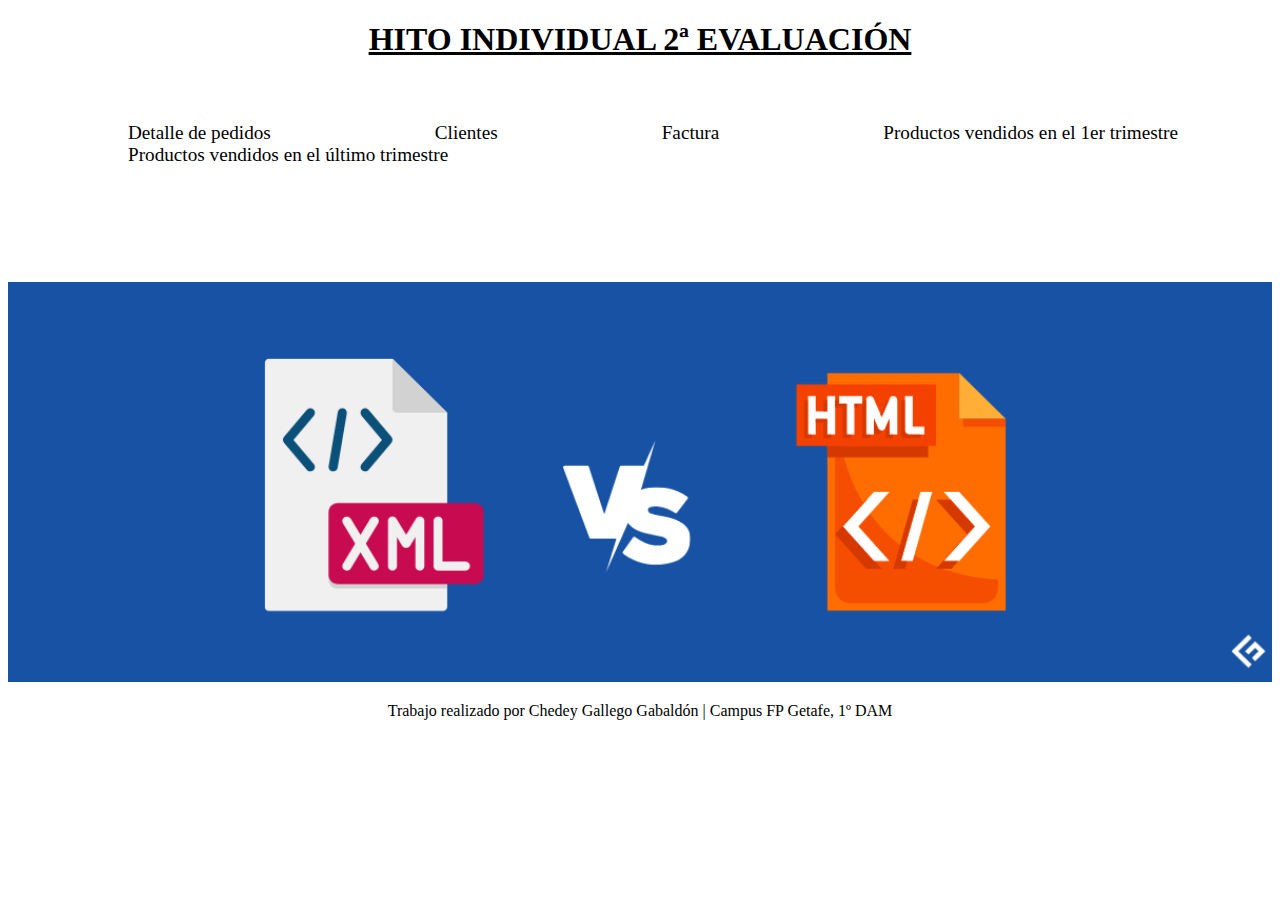
<file: index.html>
<!DOCTYPE html>
<html lang="en">
<head>
    <meta charset="UTF-8">
    <meta http-equiv="X-UA-Compatible" content="IE=edge">
    <meta name="viewport" content="width=device-width, initial-scale=1.0">
    <link rel="stylesheet" href="css/index.css">
    <title>Hito individual</title>
</head>
<body>
    <h1>HITO INDIVIDUAL 2ª EVALUACIÓN</h1>
    <ul>
        <li><a href="detalle_pedido.html">Detalle de pedidos</a></li>
        <li><a href="cliente.html">Clientes</a></li>
        <li><a href="factura.html">Factura</a></li>
        <li><a href="1erTrim.html">Productos vendidos en el 1er trimestre</a></li>
        <li><a href="ultimo_trim.html">Productos vendidos en el último trimestre</a></li>

    </ul>

    <div>
        <img class="icono" src="imagen/fondo.webp" alt="">
    </div>

    <footer>
        <p id="footer_texto">Trabajo realizado por Chedey Gallego Gabaldón | Campus FP Getafe, 1º DAM</p>
    </footer>

</body>
</html>
</file>
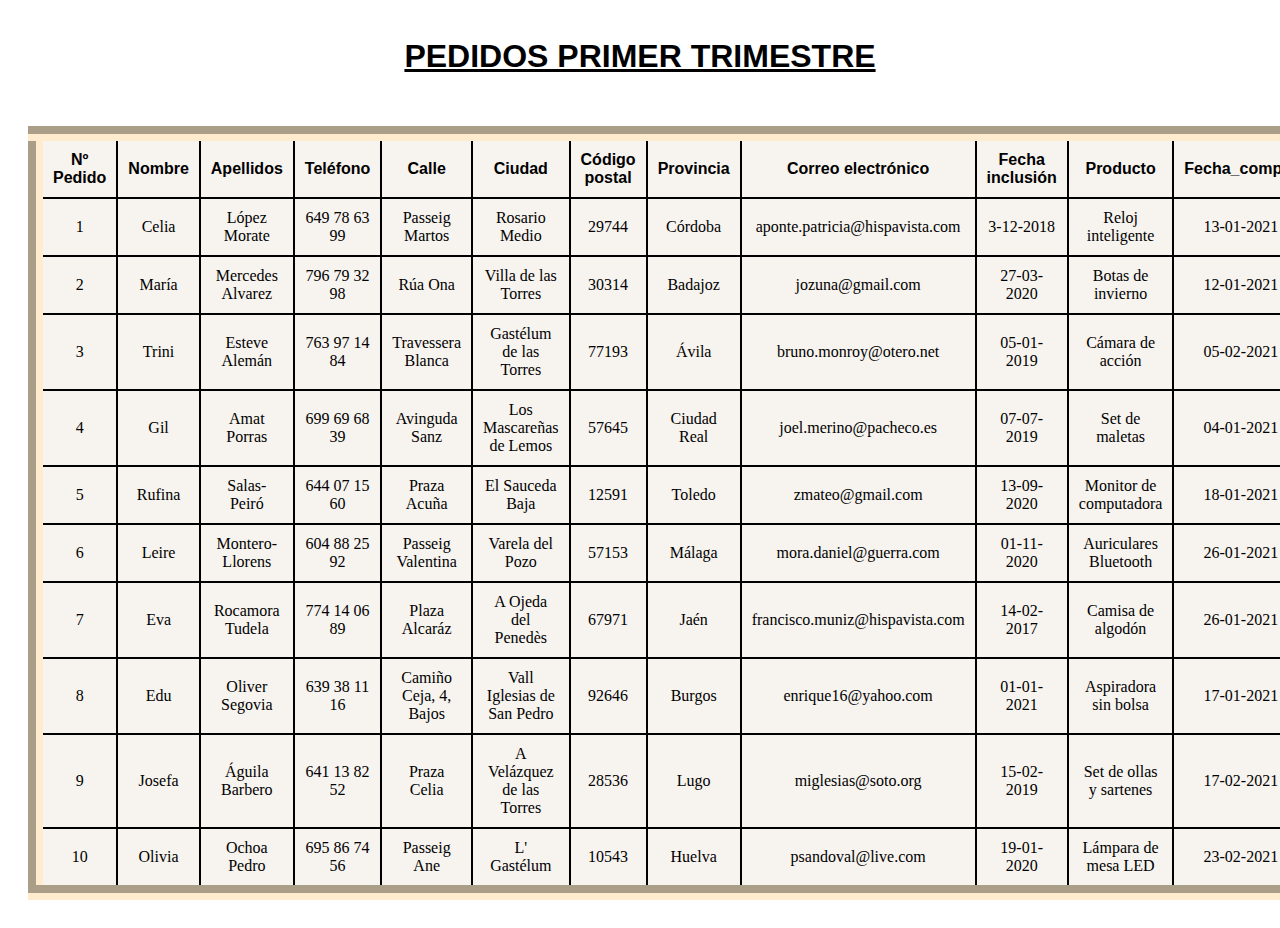
<file: 1erTrim.html>
<html lang="ee-es">
<head>
    <meta charset="UTF-8">
    <meta http-equiv="X-UA-Compatible" content="IE=edge">
    <meta name="viewport" content="width=device-width, initial-scale=1.0">
    <title>Pedidos 1er trimestre</title>
    <link rel="stylesheet" href="css/style1.css">
</head>
<body>
    <h1>PEDIDOS PRIMER TRIMESTRE</h1>

    <section>


    </section>
    <script>
        if (window.XMLHttpRequest)
        {
            xmlhttp=new XMLHttpRequest();
        }
        else
        {
            xmlhttp=new ActiveXObject("Microsoft.XMLHTTP");
        }
        xmlhttp.open("GET","pedidos.xml",false);
        xmlhttp.send();
        xmlDoc=xmlhttp.responseXML;
        const section = document.querySelector('section');
        document.write("<table class='table' border='15'>");
            document.write("<tr>");
                document.write("<th>Nº Pedido</th>");
                document.write("<th>Nombre</th>");
                document.write("<th>Apellidos</th>");
                document.write("<th>Teléfono</th>");
                document.write("<th>Calle</th>");
                document.write("<th>Ciudad</th>");
                document.write("<th>Código postal</th>");
                document.write("<th>Provincia</th>");
                document.write("<th>Correo electrónico</th>");
                document.write("<th>Fecha inclusión</th>");
                document.write("<th>Producto</th>");
                document.write("<th>Fecha_compra</th>");
                document.write("<th>Fecha_entrega</th>");
                document.write("<th>Referencia</th>");
                document.write("<th>Precio</th>");
                document.write("<th>Unidades</th>");
                document.write("<th>Total</th>");
                
        var año=xmlDoc.querySelector("años año[año='2021']");
        var trimestre=año.querySelector("trimestre[trimestre='1']");
        var pedidos=trimestre.getElementsByTagName("pedido");
        
        for(var i=0;i<pedidos.length;i++)
        {
            numero_pedido=pedidos[i].getElementsByTagName("numero_pedido")[0].childNodes[0].nodeValue

            nombre=pedidos[i].getElementsByTagName("nombre")[0].childNodes[0].nodeValue
            apellidos=pedidos[i].getElementsByTagName("apellidos")[0].childNodes[0].nodeValue
            telefono=pedidos[i].getElementsByTagName("telefono")[0].childNodes[0].nodeValue
            calle=pedidos[i].getElementsByTagName("calle")[0].childNodes[0].nodeValue
            ciudad=pedidos[i].getElementsByTagName("ciudad")[0].childNodes[0].nodeValue
            codigo_postal=pedidos[i].getElementsByTagName("codigo_postal")[0].childNodes[0].nodeValue
            provincia=pedidos[i].getElementsByTagName("provincia")[0].childNodes[0].nodeValue
            correo_electronico=pedidos[i].getElementsByTagName("correo_electronico")[0].childNodes[0].nodeValue
            fecha_inclusion=pedidos[i].getElementsByTagName("fecha_inclusion")[0].childNodes[0].nodeValue
            nombre_producto=pedidos[i].getElementsByTagName("nombre_producto")[0].childNodes[0].nodeValue
            fecha_compra=pedidos[i].getElementsByTagName("fecha_compra")[0].childNodes[0].nodeValue
            fecha_entrega=pedidos[i].getElementsByTagName("fecha_entrega")[0].childNodes[0].nodeValue
            referencia=pedidos[i].getElementsByTagName("referencia")[0].childNodes[0].nodeValue
            precio=pedidos[i].getElementsByTagName("precio")[0].childNodes[0].nodeValue
            unidades=pedidos[i].getElementsByTagName("unidades")[0].childNodes[0].nodeValue
            total_factura=pedidos[i].getElementsByTagName("total_factura")[0].childNodes[0].nodeValue


            document.write("</tr><td>");
            document.write(numero_pedido);
            document.write("</td><td>");
            document.write(nombre);
            document.write("</td><td>");
            document.write(apellidos);
            document.write("</td><td>");
            document.write(telefono);
            document.write("</td><td>");
            document.write(calle);
            document.write("</td><td>");
            document.write(ciudad);
            document.write("</td><td>");
            document.write(codigo_postal);
            document.write("</td><td>");
            document.write(provincia);
            document.write("</td><td>");
            document.write(correo_electronico);
            document.write("</td><td>");
            document.write(fecha_inclusion);
            document.write("</td><td>");
            document.write(nombre_producto);
            document.write("</td><td>");
            document.write(fecha_compra);
            document.write("</td><td>");
            document.write(fecha_entrega);
            document.write("</td><td>");
            document.write(referencia);
            document.write("</td><td>");
            document.write(precio);
            document.write("</td><td>");
            document.write(unidades);
            document.write("</td><td>");
            document.write(total_factura);
            document.write("</td></td>");

           
        }
        document.write("</table>");

    </script>

</body>
</html>
</file>
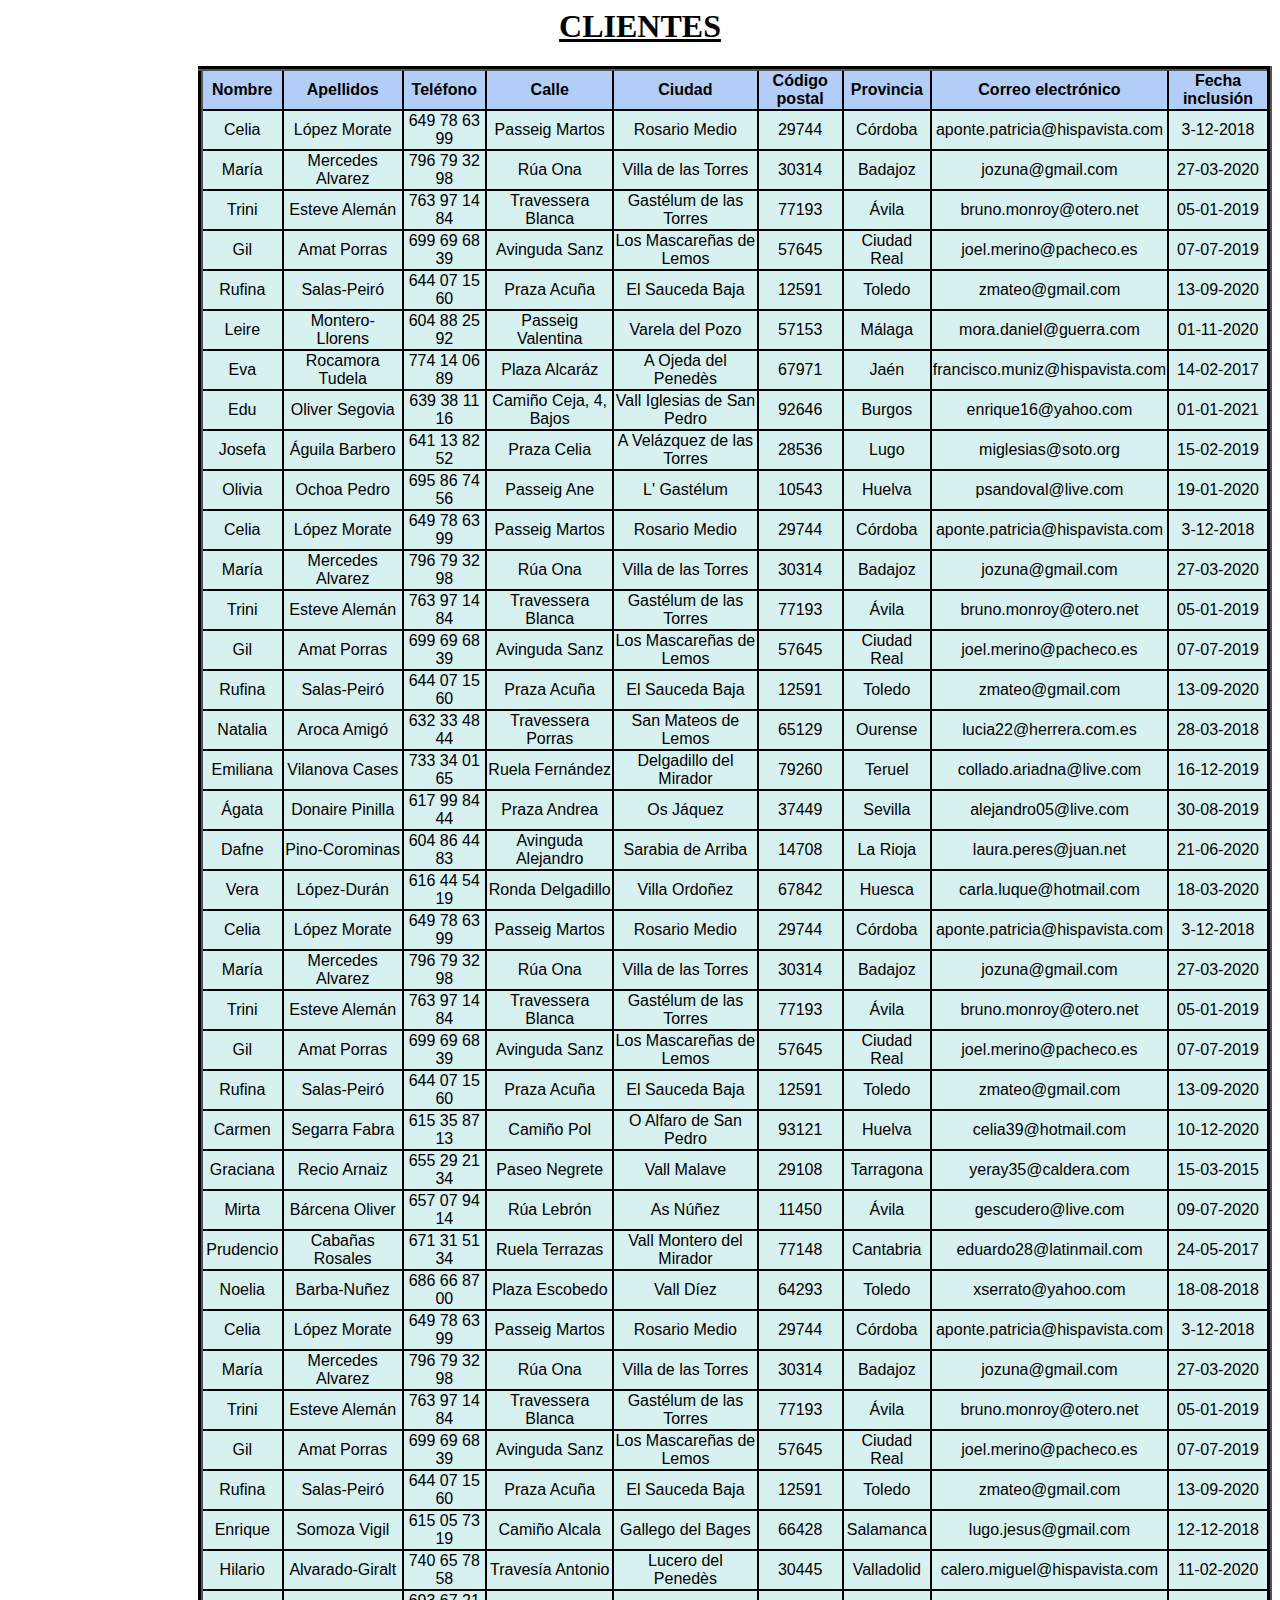
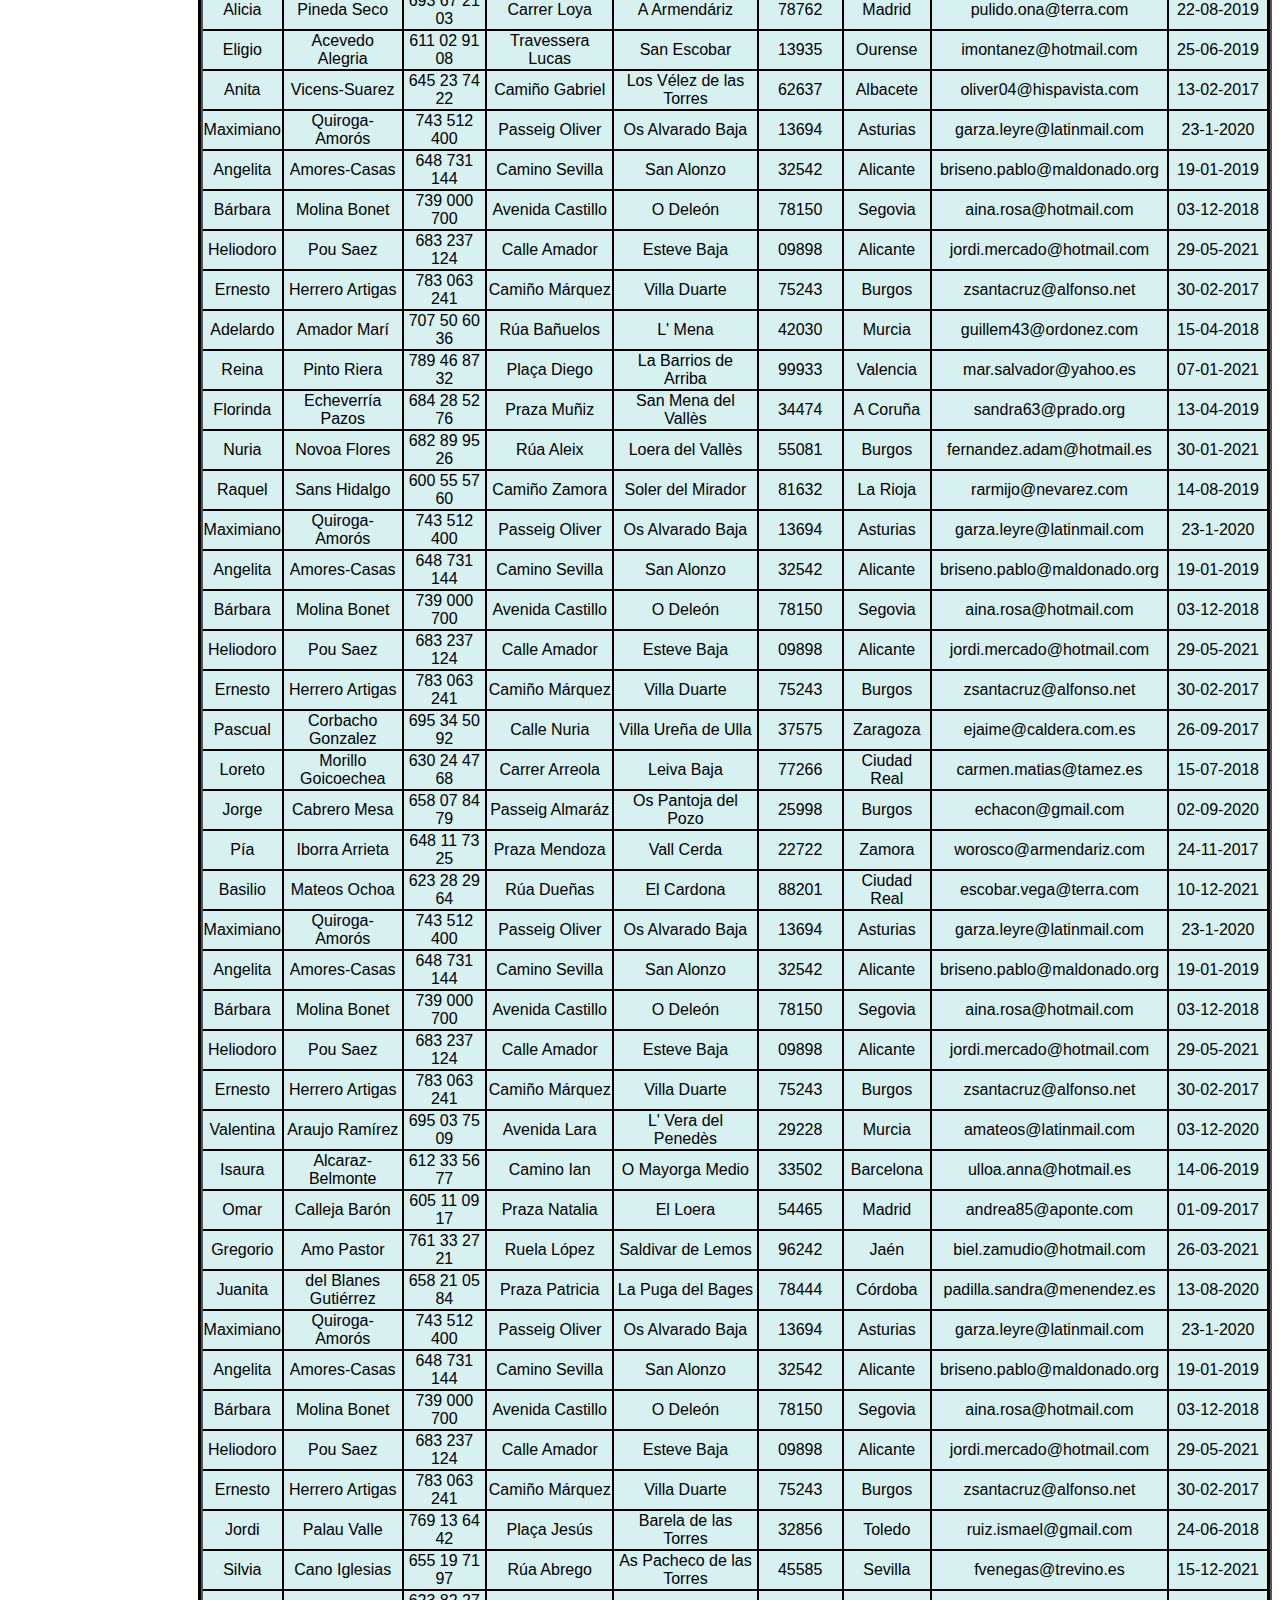
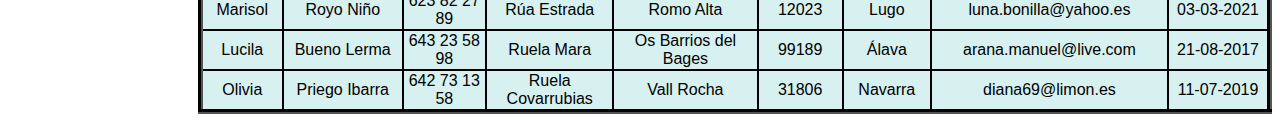
<file: cliente.html>
<html lang="ee-es">
<head>
    <meta charset="UTF-8">
    <meta http-equiv="X-UA-Compatible" content="IE=edge">
    <meta name="viewport" content="width=device-width, initial-scale=1.0">
    <title>Clientes</title>
    <link rel="stylesheet" href="css/cliente.css">
</head>
<body>
    <h1>CLIENTES</h1>

    <section>

    </section>
    <script>
        if (window.XMLHttpRequest)
        {
            xmlhttp=new XMLHttpRequest();
        }
        else
        {
            xmlhttp=new ActiveXObject("Microsoft.XMLHTTP");
        }
        xmlhttp.open("GET","pedidos.xml",false);
        xmlhttp.send();
        xmlDoc=xmlhttp.responseXML;
        const section = document.querySelector('section');
        document.write("<table class='table' border='15'>");
            document.write("<tr>");
                document.write("<th>Nombre</th>");
                document.write("<th>Apellidos</th>");
                document.write("<th>Teléfono</th>");
                document.write("<th>Calle</th>");
                document.write("<th>Ciudad</th>");
                document.write("<th>Código postal</th>");
                document.write("<th>Provincia</th>");
                document.write("<th>Correo electrónico</th>");
                document.write("<th>Fecha inclusión</th>");
        
        var pedidos=xmlDoc.getElementsByTagName("pedido");
        
        for(var i=0;i<pedidos.length;i++)
        {
            nombre=pedidos[i].getElementsByTagName("nombre")[0].childNodes[0].nodeValue
            apellidos=pedidos[i].getElementsByTagName("apellidos")[0].childNodes[0].nodeValue
            telefono=pedidos[i].getElementsByTagName("telefono")[0].childNodes[0].nodeValue
            calle=pedidos[i].getElementsByTagName("calle")[0].childNodes[0].nodeValue
            ciudad=pedidos[i].getElementsByTagName("ciudad")[0].childNodes[0].nodeValue
            codigo_postal=pedidos[i].getElementsByTagName("codigo_postal")[0].childNodes[0].nodeValue
            provincia=pedidos[i].getElementsByTagName("provincia")[0].childNodes[0].nodeValue
            correo_electronico=pedidos[i].getElementsByTagName("correo_electronico")[0].childNodes[0].nodeValue
            fecha_inclusion=pedidos[i].getElementsByTagName("fecha_inclusion")[0].childNodes[0].nodeValue


            document.write("</tr><td>");
            document.write(nombre);
            document.write("</td><td>");
            document.write(apellidos);
            document.write("</td></td>");
            document.write("</td><td>");
            document.write(telefono);
            document.write("</td></td>");
            document.write("</td><td>");
            document.write(calle);
            document.write("</td></td>");
            document.write("</td><td>");
            document.write(ciudad);
            document.write("</td></td>");
            document.write("</td><td>");
            document.write(codigo_postal);
            document.write("</td></td>");
            document.write("</td><td>");
            document.write(provincia);
            document.write("</td></td>");
            document.write("</td><td>");
            document.write(correo_electronico);
            document.write("</td></td>");
            document.write("</td><td>");
            document.write(fecha_inclusion);
            document.write("</td></td>");
            
           
        }
        document.write("</table>");

    </script>

</body>
</html>
</file>
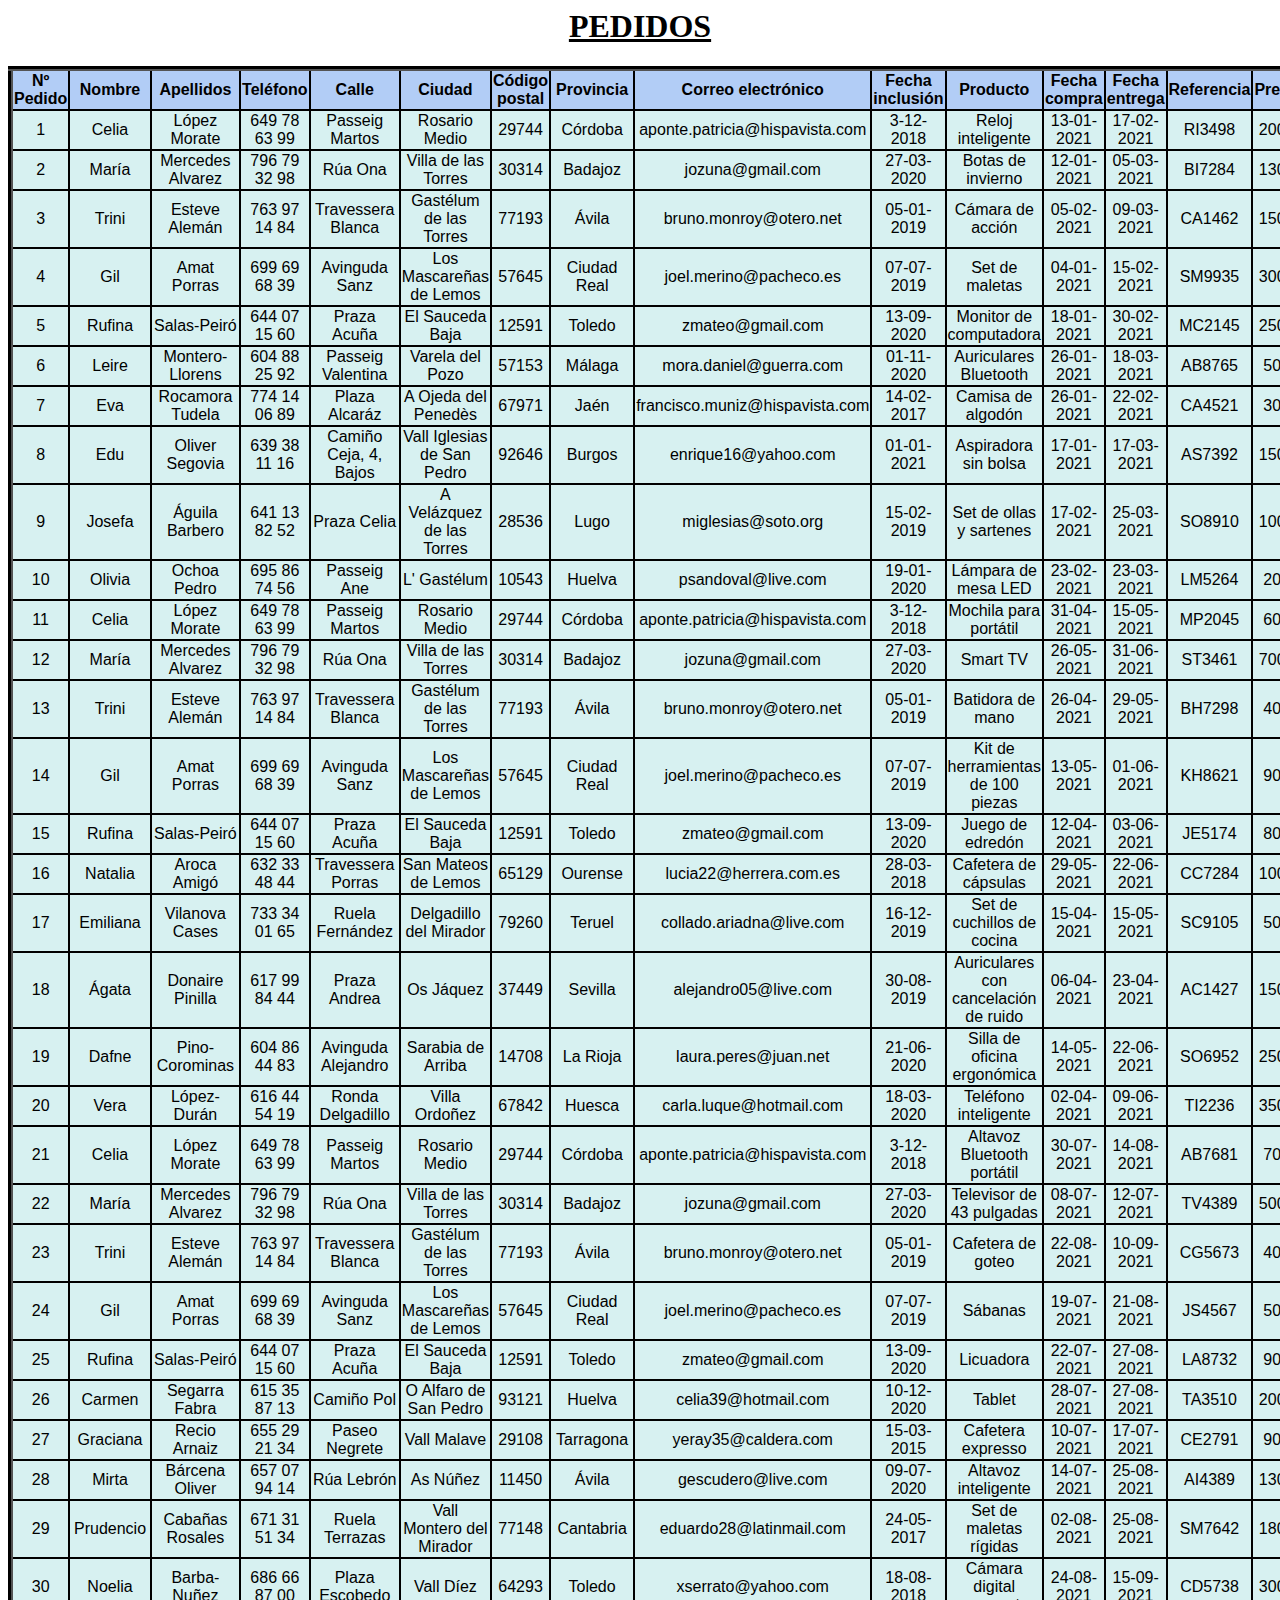
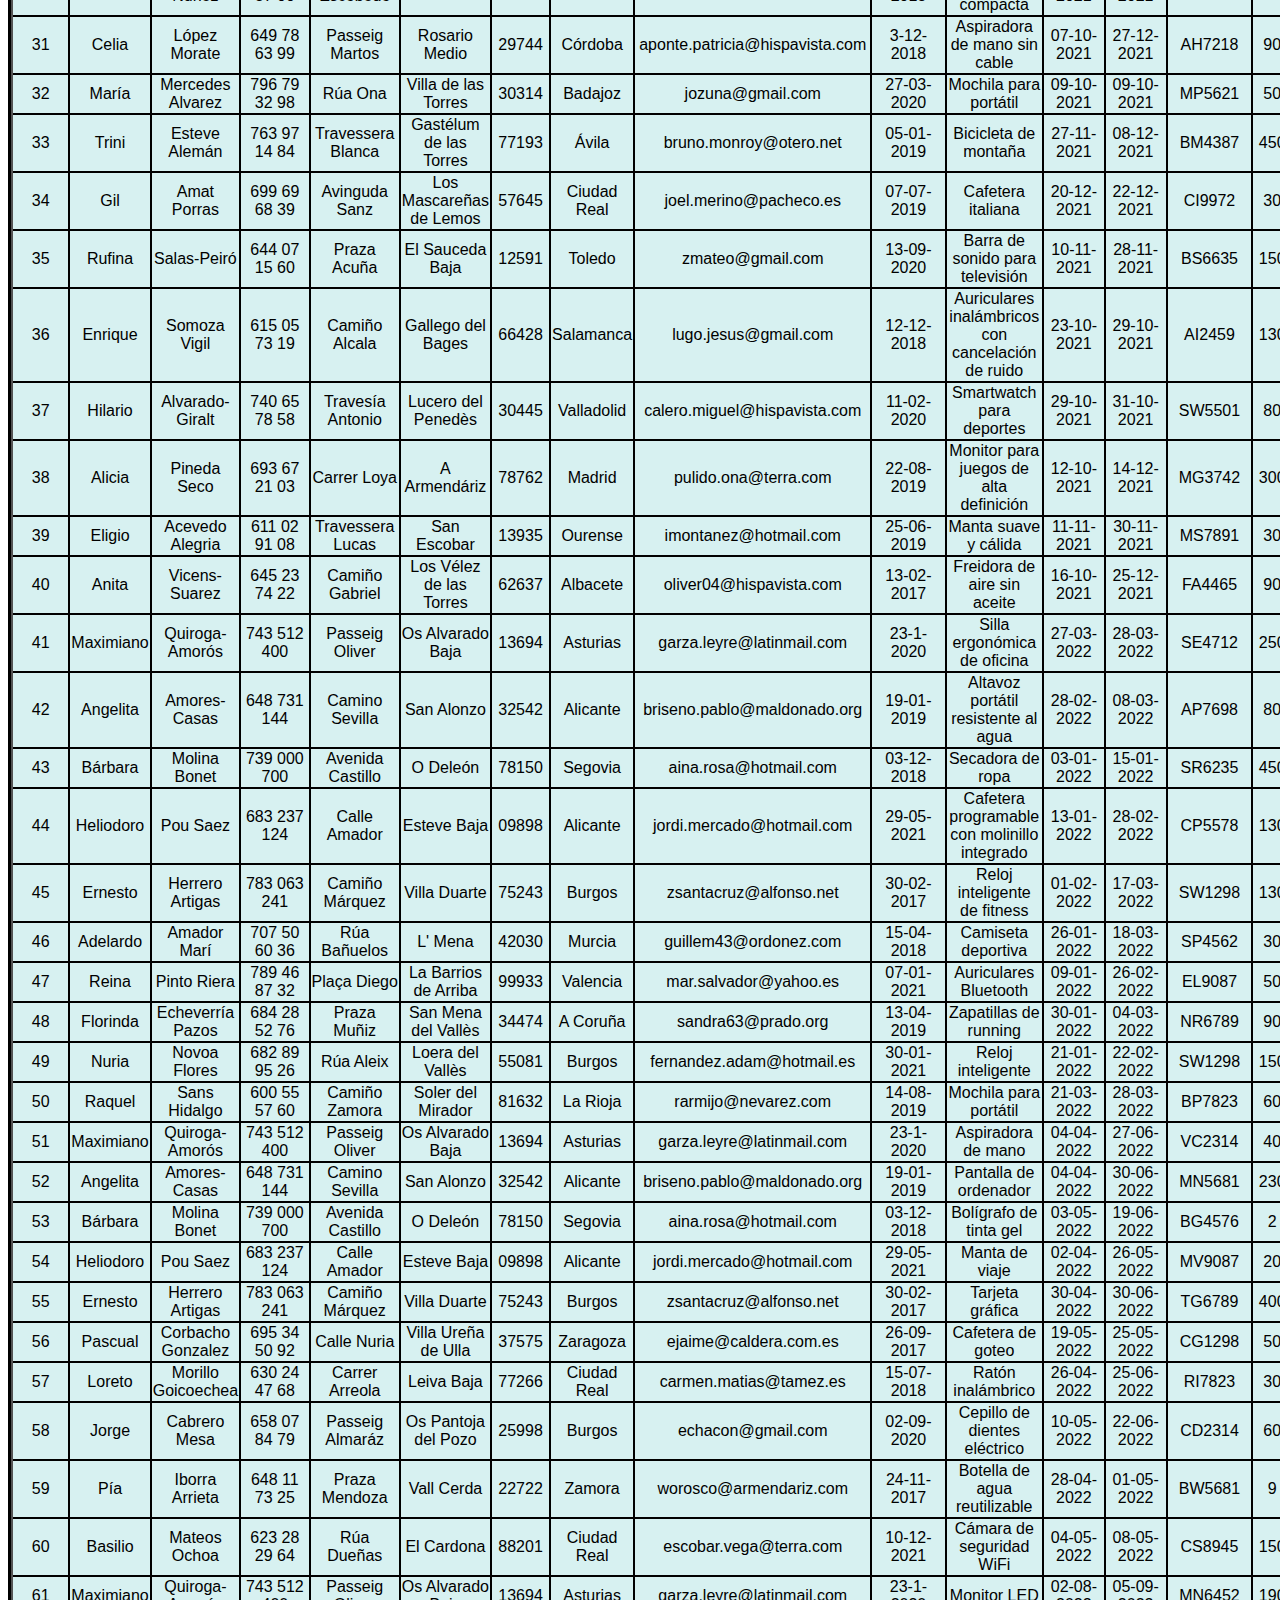
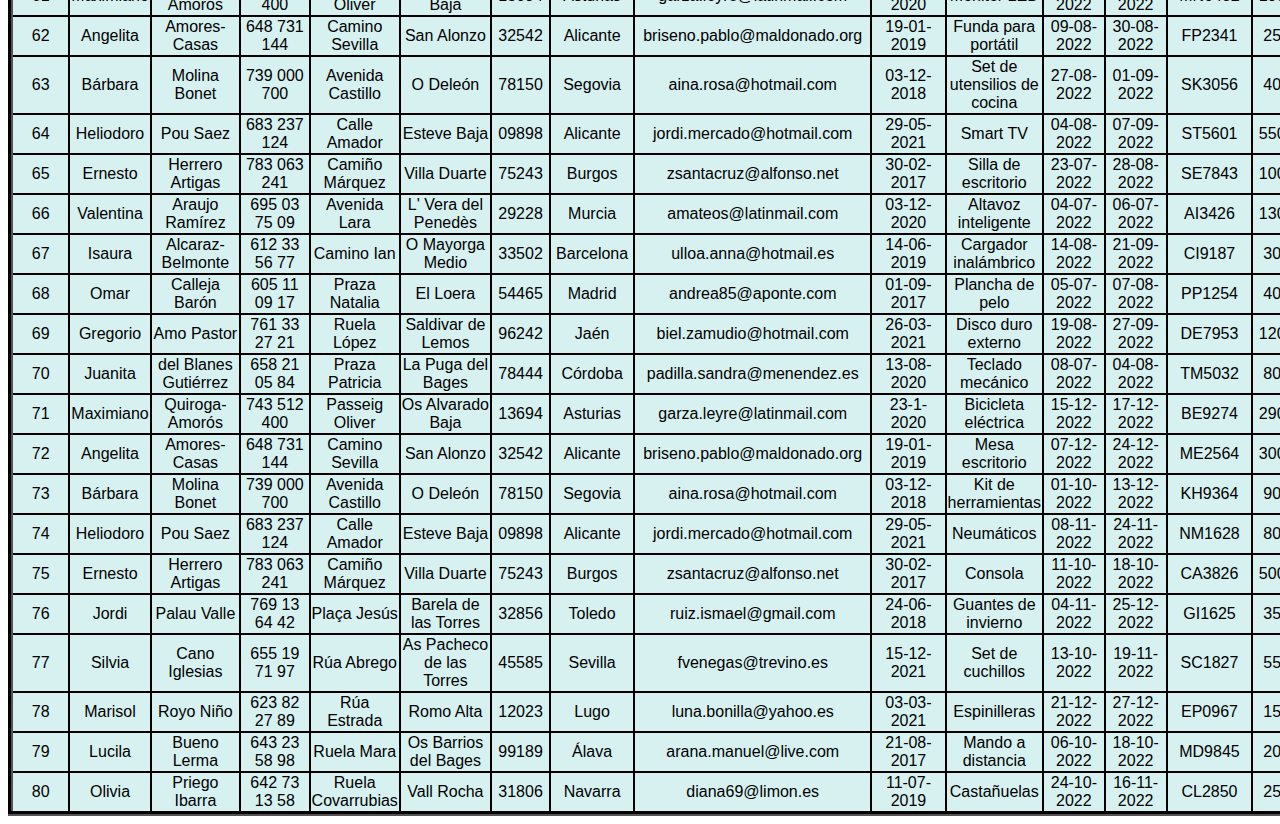
<file: detalle_pedido.html>
<html lang="ee-es">
<head>
    <meta charset="UTF-8">
    <meta http-equiv="X-UA-Compatible" content="IE=edge">
    <meta name="viewport" content="width=device-width, initial-scale=1.0">
    <title>Pedidos</title>
    <link rel="stylesheet" href="css/pedido.css">
</head>
<body>
    <h1>PEDIDOS</h1>

    <section>


    </section>
    <script>
        if (window.XMLHttpRequest)
        {
            xmlhttp=new XMLHttpRequest();
        }
        else
        {
            xmlhttp=new ActiveXObject("Microsoft.XMLHTTP");
        }
        xmlhttp.open("GET","pedidos.xml",false);
        xmlhttp.send();
        xmlDoc=xmlhttp.responseXML;
        const section = document.querySelector('section');
        document.write("<table class='table' border='15'>");
            document.write("<tr>");
                document.write("<th>Nº Pedido</th>");
                document.write("<th>Nombre</th>");
                document.write("<th>Apellidos</th>");
                document.write("<th>Teléfono</th>");
                document.write("<th>Calle</th>");
                document.write("<th>Ciudad</th>");
                document.write("<th>Código postal</th>");
                document.write("<th>Provincia</th>");
                document.write("<th>Correo electrónico</th>");
                document.write("<th>Fecha inclusión</th>");
                document.write("<th>Producto</th>");
                document.write("<th>Fecha compra</th>");
                document.write("<th>Fecha entrega</th>");
                document.write("<th>Referencia</th>");
                document.write("<th>Precio</th>");
                document.write("<th>Unidades</th>");
                document.write("<th>Total</th>");
                
        var pedidos=xmlDoc.getElementsByTagName("pedido");
        
        for(var i=0;i<pedidos.length;i++)
        {
            numero_pedido=pedidos[i].getElementsByTagName("numero_pedido")[0].childNodes[0].nodeValue
            nombre=pedidos[i].getElementsByTagName("nombre")[0].childNodes[0].nodeValue
            apellidos=pedidos[i].getElementsByTagName("apellidos")[0].childNodes[0].nodeValue
            telefono=pedidos[i].getElementsByTagName("telefono")[0].childNodes[0].nodeValue
            calle=pedidos[i].getElementsByTagName("calle")[0].childNodes[0].nodeValue
            ciudad=pedidos[i].getElementsByTagName("ciudad")[0].childNodes[0].nodeValue
            codigo_postal=pedidos[i].getElementsByTagName("codigo_postal")[0].childNodes[0].nodeValue
            provincia=pedidos[i].getElementsByTagName("provincia")[0].childNodes[0].nodeValue
            correo_electronico=pedidos[i].getElementsByTagName("correo_electronico")[0].childNodes[0].nodeValue
            fecha_inclusion=pedidos[i].getElementsByTagName("fecha_inclusion")[0].childNodes[0].nodeValue
            nombre_producto=pedidos[i].getElementsByTagName("nombre_producto")[0].childNodes[0].nodeValue
            fecha_compra=pedidos[i].getElementsByTagName("fecha_compra")[0].childNodes[0].nodeValue
            fecha_entrega=pedidos[i].getElementsByTagName("fecha_entrega")[0].childNodes[0].nodeValue
            referencia=pedidos[i].getElementsByTagName("referencia")[0].childNodes[0].nodeValue
            precio=pedidos[i].getElementsByTagName("precio")[0].childNodes[0].nodeValue
            unidades=pedidos[i].getElementsByTagName("unidades")[0].childNodes[0].nodeValue
            total_factura=pedidos[i].getElementsByTagName("total_factura")[0].childNodes[0].nodeValue


            document.write("</tr><td>");
            document.write(numero_pedido);
            document.write("</td><td>");
            document.write(nombre);
            document.write("</td><td>");
            document.write(apellidos);
            document.write("</td><td>");
            document.write(telefono);
            document.write("</td><td>");
            document.write(calle);
            document.write("</td><td>");
            document.write(ciudad);
            document.write("</td><td>");
            document.write(codigo_postal);
            document.write("</td><td>");
            document.write(provincia);
            document.write("</td><td>");
            document.write(correo_electronico);
            document.write("</td><td>");
            document.write(fecha_inclusion);
            document.write("</td><td>");
            document.write(nombre_producto);
            document.write("</td><td>");
            document.write(fecha_compra);
            document.write("</td><td>");
            document.write(fecha_entrega);
            document.write("</td><td>");
            document.write(referencia);
            document.write("</td><td>");
            document.write(precio);
            document.write("</td><td>");
            document.write(unidades);
            document.write("</td><td>");
            document.write(total_factura);
            document.write("</td></td>");

           
        }
        document.write("</table>");

    </script>

</body>
</html>
</file>
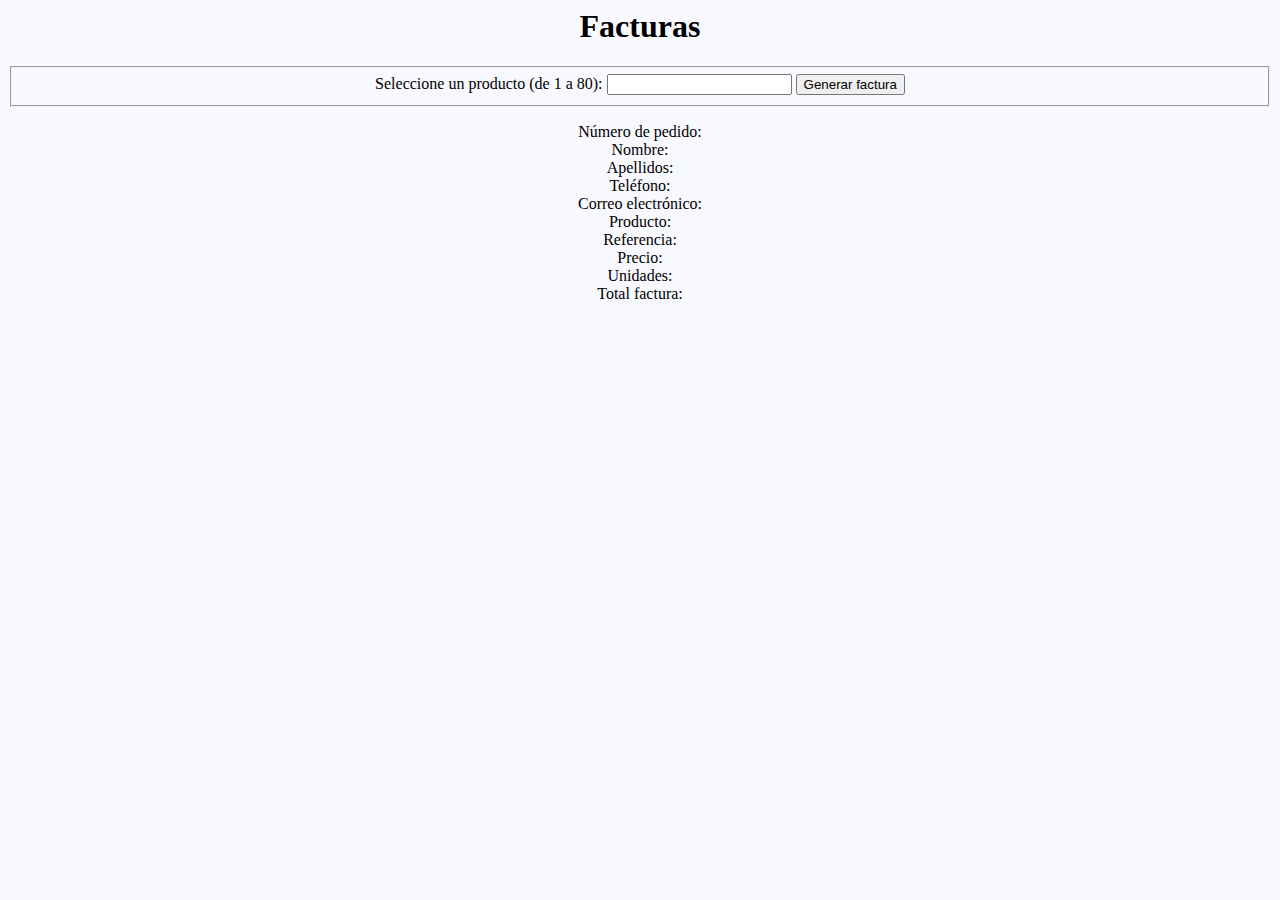
<file: factura.html>
<html lang="es-es">
<head>
    <meta charset="UTF-8">
    <meta http-equiv="X-UA-Compatible" content="IE=edge">
    <meta name="viewport" content="width=device-width, initial-scale=1.0">
    <title>Factura</title>
    <link href="https://cdn.jsdelivr.net/npm/bootstrap@5.3.0-alpha1/dist/css/bootstrap.min.css" rel="stylesheet" integrity="sha384-GLhlTQ8iRABdZLl6O3oVMWSktQOp6b7In1Zl3/Jr59b6EGGoI1aFkw7cmDA6j6gD" crossorigin="anonymous">
    <script src="https://cdn.jsdelivr.net/npm/bootstrap@5.3.0-alpha1/dist/js/bootstrap.bundle.min.js" integrity="sha384-w76AqPfDkMBDXo30jS1Sgez6pr3x5MlQ1ZAGC+nuZB+EYdgRZgiwxhTBTkF7CXvN" crossorigin="anonymous"></script>
    <link rel="stylesheet" href="css/factura.css">
    <script src="https://code.jquery.com/jquery-3.6.0.min.js"></script>
  </head>
  <body>
    <div class="container ">
        <div class="row justify-content-md-center">
            <h1>Facturas</h1>
        </div>
        <form>
            <fieldset>
                <label for="idnumber">Seleccione un producto (de 1 a <span id="number"></span>): </label>
                <input type="number" id="idnumber" name="idnumber">
                <button type="submit" id="submitBtn">Generar factura</button>
            </fieldset>
        </form>
        <div id="log" class="mt-3"></div>
        <div class="table-responsive mt-3">
            <div class="container text-center">
              <div class="row justify-content-between">
                <div class="col-6 text-success-emphasis bg-warning border border-success-subtle rounded-3">
                  Número de pedido: 
                </div>
                <div class="col-6 text-primary-emphasis bg-warning-subtle border border-primary-subtle rounded-3 text-start" id="numero_pedido">
                  
                </div>
              </div>
              
                <div class="row justify-content-start">

                 

                  <div class="col-3 text-success-emphasis bg-warning border border-success-subtle rounded-3">
                    Nombre: 
                  </div>
                  <div class="col-3 text-primary-emphasis bg-warning-subtle border border-primary-subtle rounded-3 text-start" id="nombre">
                    
                  </div>
                  <div class="col-3 text-success-emphasis bg-warning border border-success-subtle rounded-3">
                    Apellidos: 
                  </div>
                  <div class="col-3 text-primary-emphasis bg-warning-subtle border border-primary-subtle rounded-3 text-start" id="apellidos">
                    
                  </div>
                </div>
            
                <div class="row justify-content-between">
                  <div class="col-6 text-success-emphasis bg-warning border border-success-subtle rounded-3">
                    Teléfono: 
                  </div>
                  <div class="col-6 text-primary-emphasis bg-warning-subtle border border-primary-subtle rounded-3 text-start" id="telefono">
                    
                  </div>
                </div>

                <div class="row justify-content-evenly">
                  <div class="col-6 text-success-emphasis bg-warning border border-success-subtle rounded-3">
                    Correo electrónico: 
                  </div>
                  <div class="col-6 text-primary-emphasis bg-warning-subtle border border-primary-subtle rounded-3 text-start" id="correo_electronico">
                    
                  </div>
                </div>
                <div class="row justify-content-evenly">
                  <div class="col-6 text-success-emphasis bg-warning border border-success-subtle rounded-3">
                    Producto: 
                  </div>
                  <div class="col-6 text-primary-emphasis bg-warning-subtle border-primary-subtle rounded-3 text-start" id="nombre_producto">
                    
                  </div>
                </div>

                <div class="row justify-content-evenly">
                  <div class="col-6 text-success-emphasis bg-warning border border-success-subtle rounded-3">
                    Referencia: 
                  </div>
                  <div class="col-6 text-primary-emphasis bg-warning-subtle border border-primary-subtle rounded-3 text-start" id="referencia">
                    
                  </div>
                </div>

                <div class="row justify-content-evenly">
                  <div class="col-6 text-success-emphasis bg-warning border border-success-subtle rounded-3">
                    Precio: 
                  </div>
                  <div class="col-6 text-primary-emphasis bg-warning-subtle border border-primary-subtle rounded-3 text-start" id="precio">
                    
                  </div>
                </div>

                <div class="row justify-content-evenly">
                  <div class="col-6 text-success-emphasis bg-warning border border-success-subtle rounded-3">
                    Unidades: 
                  </div>
                  <div class="col-6 text-primary-emphasis bg-warning-subtle border border-primary-subtle rounded-3 text-start" id="unidades">
                    
                  </div>
                </div>

                <div class="row justify-content-evenly">
                  <div class="col-6 text-success-emphasis bg-warning border border-success-subtle rounded-3">
                    Total factura: 
                  </div>
                  <div class="col-6 text-primary-emphasis bg-warning-subtle border border-primary-subtle rounded-3 text-start" id="total_factura">
                    
                  </div>
                </div>

                

              </div>
        </div>
	<script>
        const xhr = new XMLHttpRequest();
		xhr.open("GET", "pedidos.xml", true);
    
        window.addEventListener("load", function() {
            const xhr = new XMLHttpRequest();
            xhr.open("GET", "pedidos.xml", true);

        xhr.onreadystatechange = function() {
            if (this.readyState === 4 && this.status === 200) {
            const xmlDoc = this.responseXML;
            const numberSpan = document.querySelector("#number");
            const pedidos = xmlDoc.getElementsByTagName("pedido");
            numberSpan.innerHTML = pedidos.length - 0;
            }
  };

  xhr.send();
});


    xhr.onreadystatechange = function() {
        if (this.readyState === 4 && this.status === 200) {
            const xmlDoc = this.responseXML;
            const form = document.querySelector("form");

            form.addEventListener("submit", function(event) {
			event.preventDefault();
			const idNumber = document.querySelector("#idnumber").value;
			const pedidos = xmlDoc.getElementsByTagName("pedido");
			if (idNumber < 1 || idNumber > (pedidos.length - 0)) {
        document.querySelector("#numero_pedido").innerHTML = "";
        document.querySelector("#nombre").innerHTML = "";
        document.querySelector("#apellidos").innerHTML = "";
        document.querySelector("#telefono").innerHTML = "";
        document.querySelector("#correo_electronico").innerHTML = "";
        document.querySelector("#nombre_producto").innerHTML = "";
        document.querySelector("#referencia").innerHTML = "";
        document.querySelector("#precio").innerHTML = "";
        document.querySelector("#unidades").innerHTML = "";
        document.querySelector("#total_factura").innerHTML = "";
        log.innerHTML = "No se encontró una nota con ese número";
        return;
      }
			const pedido = pedidos[idNumber-1];
            
            const numero_pedido = pedido.getElementsByTagName("numero_pedido")[0].childNodes[0].nodeValue;
            const nombre = pedido.getElementsByTagName("nombre")[0].childNodes[0].nodeValue;
            const apellidos = pedido.getElementsByTagName("apellidos")[0].childNodes[0].nodeValue;
            const telefono = pedido.getElementsByTagName("telefono")[0].childNodes[0].nodeValue;
            const correo_electronico = pedido.getElementsByTagName("correo_electronico")[0].childNodes[0].nodeValue;
            const nombre_producto = pedido.getElementsByTagName("nombre_producto")[0].childNodes[0].nodeValue;
            const referencia = pedido.getElementsByTagName("referencia")[0].childNodes[0].nodeValue;
            const precio = pedido.getElementsByTagName("precio")[0].childNodes[0].nodeValue;
            const unidades = pedido.getElementsByTagName("unidades")[0].childNodes[0].nodeValue;
            const total_factura = pedido.getElementsByTagName("total_factura")[0].childNodes[0].nodeValue;

            document.querySelector("#numero_pedido").innerHTML = numero_pedido;
            document.querySelector("#nombre").innerHTML = nombre;
            document.querySelector("#apellidos").innerHTML = apellidos;
            document.querySelector("#telefono").innerHTML = telefono;
            document.querySelector("#correo_electronico").innerHTML = correo_electronico;
            document.querySelector("#nombre_producto").innerHTML = nombre_producto;
            document.querySelector("#referencia").innerHTML = referencia;
            document.querySelector("#precio").innerHTML = precio;
            document.querySelector("#unidades").innerHTML = unidades;
            document.querySelector("#total_factura").innerHTML = total_factura;
            
});

		}
	};
	xhr.send();
</script>
</body>
</html>
</file>
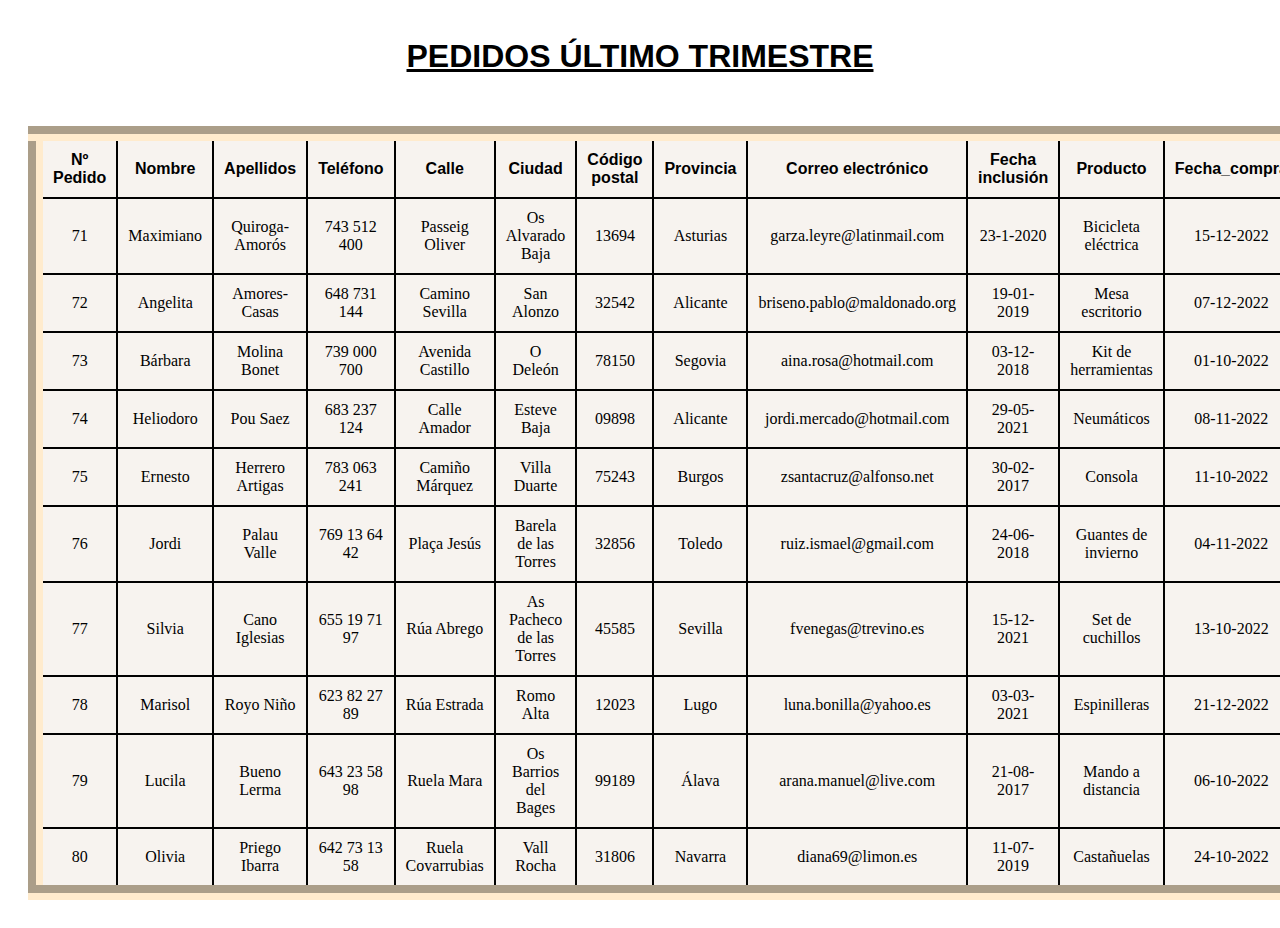
<file: ultimo_trim.html>
<html lang="ee-es">
<head>
    <meta charset="UTF-8">
    <meta http-equiv="X-UA-Compatible" content="IE=edge">
    <meta name="viewport" content="width=device-width, initial-scale=1.0">
    <title>Pedidos último trimestre</title>
    <link rel="stylesheet" href="css/style1.css">
</head>
<body>
    <h1>PEDIDOS ÚLTIMO TRIMESTRE</h1>

    <section>


    </section>
    <script>
        if (window.XMLHttpRequest)
        {
            xmlhttp=new XMLHttpRequest();
        }
        else
        {
            xmlhttp=new ActiveXObject("Microsoft.XMLHTTP");
        }
        xmlhttp.open("GET","pedidos.xml",false);
        xmlhttp.send();
        xmlDoc=xmlhttp.responseXML;
        const section = document.querySelector('section');
        document.write("<table class='table' border='15'>");
            document.write("<tr>");
                document.write("<th>Nº Pedido</th>");
                document.write("<th>Nombre</th>");
                document.write("<th>Apellidos</th>");
                document.write("<th>Teléfono</th>");
                document.write("<th>Calle</th>");
                document.write("<th>Ciudad</th>");
                document.write("<th>Código postal</th>");
                document.write("<th>Provincia</th>");
                document.write("<th>Correo electrónico</th>");
                document.write("<th>Fecha inclusión</th>");
                document.write("<th>Producto</th>");
                document.write("<th>Fecha_compra</th>");
                document.write("<th>Fecha_entrega</th>");
                document.write("<th>Referencia</th>");
                document.write("<th>Precio</th>");
                document.write("<th>Unidades</th>");
                document.write("<th>Total</th>");
                
        var año=xmlDoc.querySelector("años año[año='2022']");
        var trimestre=año.querySelector("trimestre[trimestre='4']");
        var pedidos=trimestre.getElementsByTagName("pedido");
        
        for(var i=0;i<pedidos.length;i++)
        {
            numero_pedido=pedidos[i].getElementsByTagName("numero_pedido")[0].childNodes[0].nodeValue
            nombre=pedidos[i].getElementsByTagName("nombre")[0].childNodes[0].nodeValue
            apellidos=pedidos[i].getElementsByTagName("apellidos")[0].childNodes[0].nodeValue
            telefono=pedidos[i].getElementsByTagName("telefono")[0].childNodes[0].nodeValue
            calle=pedidos[i].getElementsByTagName("calle")[0].childNodes[0].nodeValue
            ciudad=pedidos[i].getElementsByTagName("ciudad")[0].childNodes[0].nodeValue
            codigo_postal=pedidos[i].getElementsByTagName("codigo_postal")[0].childNodes[0].nodeValue
            provincia=pedidos[i].getElementsByTagName("provincia")[0].childNodes[0].nodeValue
            correo_electronico=pedidos[i].getElementsByTagName("correo_electronico")[0].childNodes[0].nodeValue
            fecha_inclusion=pedidos[i].getElementsByTagName("fecha_inclusion")[0].childNodes[0].nodeValue
            nombre_producto=pedidos[i].getElementsByTagName("nombre_producto")[0].childNodes[0].nodeValue
            fecha_compra=pedidos[i].getElementsByTagName("fecha_compra")[0].childNodes[0].nodeValue
            fecha_entrega=pedidos[i].getElementsByTagName("fecha_entrega")[0].childNodes[0].nodeValue
            referencia=pedidos[i].getElementsByTagName("referencia")[0].childNodes[0].nodeValue
            precio=pedidos[i].getElementsByTagName("precio")[0].childNodes[0].nodeValue
            unidades=pedidos[i].getElementsByTagName("unidades")[0].childNodes[0].nodeValue
            total_factura=pedidos[i].getElementsByTagName("total_factura")[0].childNodes[0].nodeValue


            document.write("</tr><td>");
            document.write(numero_pedido);
            document.write("</td><td>");
            document.write(nombre);
            document.write("</td><td>");
            document.write(apellidos);
            document.write("</td><td>");
            document.write(telefono);
            document.write("</td><td>");
            document.write(calle);
            document.write("</td><td>");
            document.write(ciudad);
            document.write("</td><td>");
            document.write(codigo_postal);
            document.write("</td><td>");
            document.write(provincia);
            document.write("</td><td>");
            document.write(correo_electronico);
            document.write("</td><td>");
            document.write(fecha_inclusion);
            document.write("</td><td>");
            document.write(nombre_producto);
            document.write("</td><td>");
            document.write(fecha_compra);
            document.write("</td><td>");
            document.write(fecha_entrega);
            document.write("</td><td>");
            document.write(referencia);
            document.write("</td><td>");
            document.write(precio);
            document.write("</td><td>");
            document.write(unidades);
            document.write("</td><td>");
            document.write(total_factura);
            document.write("</td></td>");

           
        }
        document.write("</table>");

    </script>

</body>
</html>
</file>
<file: css/index.css>
h1 {
    text-align: center;
    margin-bottom: 2em;
    text-decoration: underline;
}
nav {
    padding: 0;
    background-color: rgba(165, 15, 22, 0.856);
    text-align: center;
}
ul {
    list-style: none;
}
ul li {
    display: inline-block;
}
ul li a {
    color: rgb(0, 0, 0);
    text-decoration: none;
    margin: 0 80px 0 80px;
    display: block;
    font-family: Georgia, 'Times New Roman', Times, serif;
    font-size: larger;
}
ul li a:hover {
    background-color: rgba(71, 142, 204, 0.719);
    color: black;
    text-decoration: underline;
}

.icono {
    margin-top: 100px;
    width: 100%;
    height: 400px;
}
#footer_texto {
    text-align: center;
    background-color: rgb(255, 255, 255);
}
</file>
<file: css/style1.css>
* {
    text-align: center;
    padding: 10px;
}
h1 {
    text-decoration: underline;
    font-family: Verdana, Geneva, Tahoma, sans-serif;
    font-size: xx-large;
}
th {
    border: 2px black solid;
}
table {
    border-color: blanchedalmond;
    background-color: rgba(240, 234, 226, 0.562);
    border-collapse: collapse;
}

th {
    font-family: 'Gill Sans', 'Gill Sans MT', Calibri, 'Trebuchet MS', sans-serif;
}
td {
    border: 2px black solid;
}
</file>
<file: css/cliente.css>
* {
    text-align: center;
}
h1 {
    text-decoration: underline;
}
th {
    background-color: rgba(167, 195, 247, 0.788);
    border: 2px black solid;

}
table {
    background-color: rgba(207, 238, 238, 0.822);
    font-family: 'Segoe UI', Tahoma, Geneva, Verdana, sans-serif;
    border-color: black;
    border-width: 5px;
    border-collapse: collapse;
    margin-left: 15%;
}
td {
    border: 2px black solid;
}
</file>
<file: css/pedido.css>
* {
    text-align: center;
}
h1 {
    text-decoration: underline;
}
th {
    background-color: rgba(167, 195, 247, 0.788);
    border: 2px black solid;

}
table {
    background-color: rgba(207, 238, 238, 0.822);
    font-family: 'Segoe UI', Tahoma, Geneva, Verdana, sans-serif;
    border-color: black;
    border-width: 5px;
    border-collapse: collapse;
}
td {
    border: 2px black solid;
}
</file>
<file: css/factura.css>
* {
    text-align: center;
    
}
body {
    background-color: ghostwhite;
}
.container {
    margin-top: auto;
}
</file>
